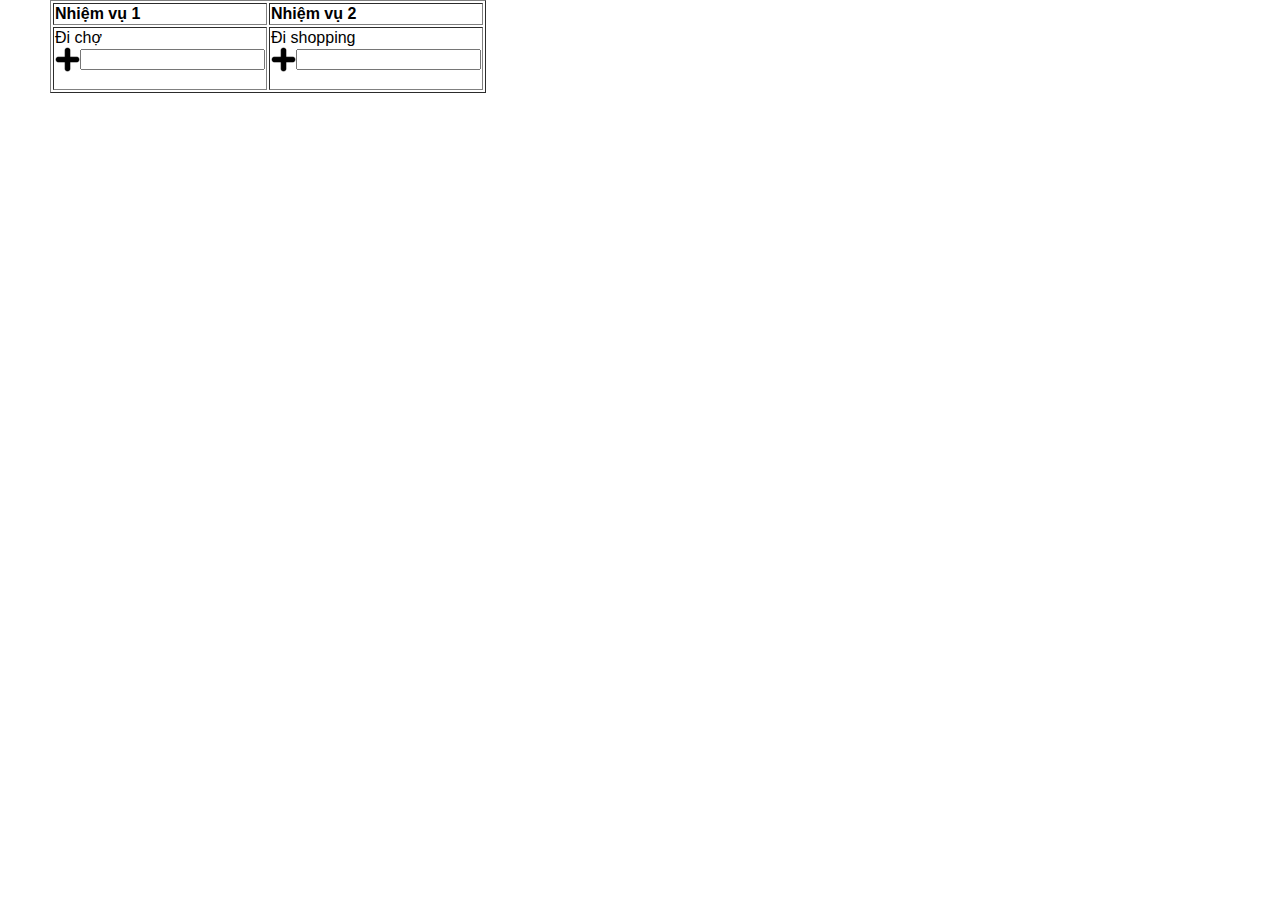
<file: reactjs/todolist/index.html>
<!doctype html><html lang="en"><head><meta charset="utf-8"/><base href="/reactjs/todolist"/><link rel="icon" href="/reactjs/todolist/favicon.ico"/><meta name="viewport" content="width=device-width,initial-scale=1"/><meta name="theme-color" content="#000000"/><meta name="description" content="Web site created using create-react-app"/><link rel="apple-touch-icon" href="/reactjs/todolist/logo192.png"/><link rel="manifest" href="/reactjs/todolist/manifest.json"/><title>React App - Todo List</title><script defer="defer" src="/reactjs/todolist/static/js/main.610fa640.js"></script><link href="/reactjs/todolist/static/css/main.e7dd3cb4.css" rel="stylesheet"></head><body><noscript>You need to enable JavaScript to run this app.</noscript><div id="root"></div></body></html>
</file>
<file: reactjs/todolist/static/css/main.e7dd3cb4.css>
body{-webkit-font-smoothing:antialiased;-moz-osx-font-smoothing:grayscale;font-family:-apple-system,BlinkMacSystemFont,Segoe UI,Roboto,Oxygen,Ubuntu,Cantarell,Fira Sans,Droid Sans,Helvetica Neue,sans-serif;margin:0}code{font-family:source-code-pro,Menlo,Monaco,Consolas,Courier New,monospace}.App{margin-left:50px;text-align:left}.App-logo{height:40vmin;pointer-events:none}@media (prefers-reduced-motion:no-preference){.App-logo{-webkit-animation:App-logo-spin 20s linear infinite;animation:App-logo-spin 20s linear infinite}}.App-header{align-items:center;background-color:#fff;color:#000;display:flex;flex-direction:column;font-size:calc(10px + 2vmin);justify-content:top;min-height:100vh}.App-link{color:#61dafb}@-webkit-keyframes App-logo-spin{0%{-webkit-transform:rotate(0deg);transform:rotate(0deg)}to{-webkit-transform:rotate(1turn);transform:rotate(1turn)}}@keyframes App-logo-spin{0%{-webkit-transform:rotate(0deg);transform:rotate(0deg)}to{-webkit-transform:rotate(1turn);transform:rotate(1turn)}}.todoList{margin-left:0;text-align:left}.aligned{align-items:center;display:flex}.Todo{margin-left:0;text-align:left}.done{font-size:xx-small;text-decoration:line-through}.noCheckDone{margin-left:25px}
/*# sourceMappingURL=main.e7dd3cb4.css.map*/
</file>
